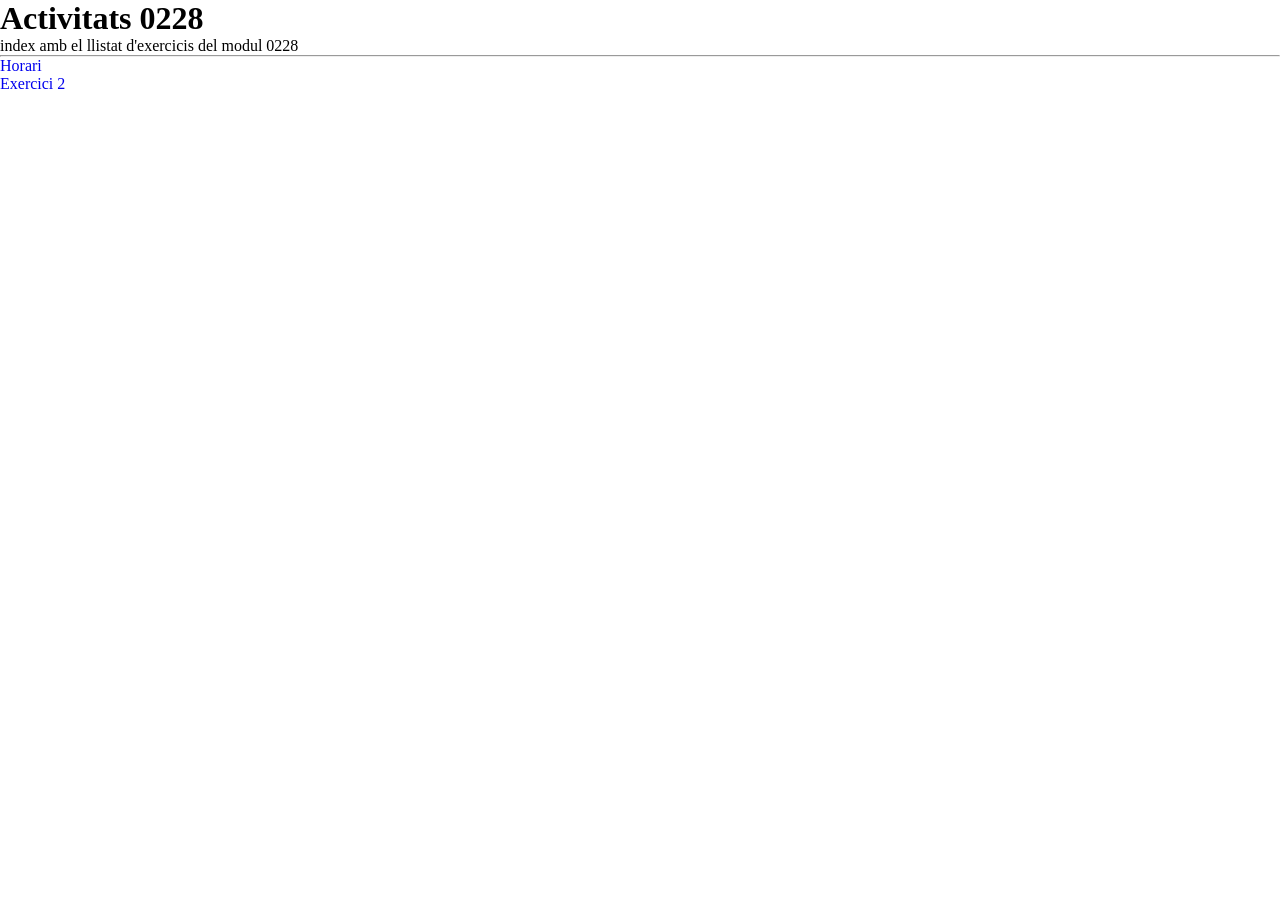
<file: index.html>
<!DOCTYPE html>

<html>

<head>
    <meta charset="utf-8">
    <meta http-equiv="X-UA-Compatible" content="IE=edge">
    <title>Exercicis 0228</title>
    <meta name="author" content="Roger">
    <meta name="Description" content="Index Activitats 0228">
    <meta name="viewport" content="width=device-width, initial-scale=1">
    <link rel="stylesheet" type="text/css" href="./ccs/style.css">
    <link rel="stylesheet" type="text/css" href="./ccs/color.css">
</head>

<body>
    <h1>Activitats 0228</h1>
    <p>index amb el llistat d'exercicis del modul 0228</p>
    <hr>
    <ul>
        <li><a href="./html/Horari.html">Horari</a></li>
        <li><a href="#">Exercici 2</a></li>
    </ul>
</body>

</html>
</file>
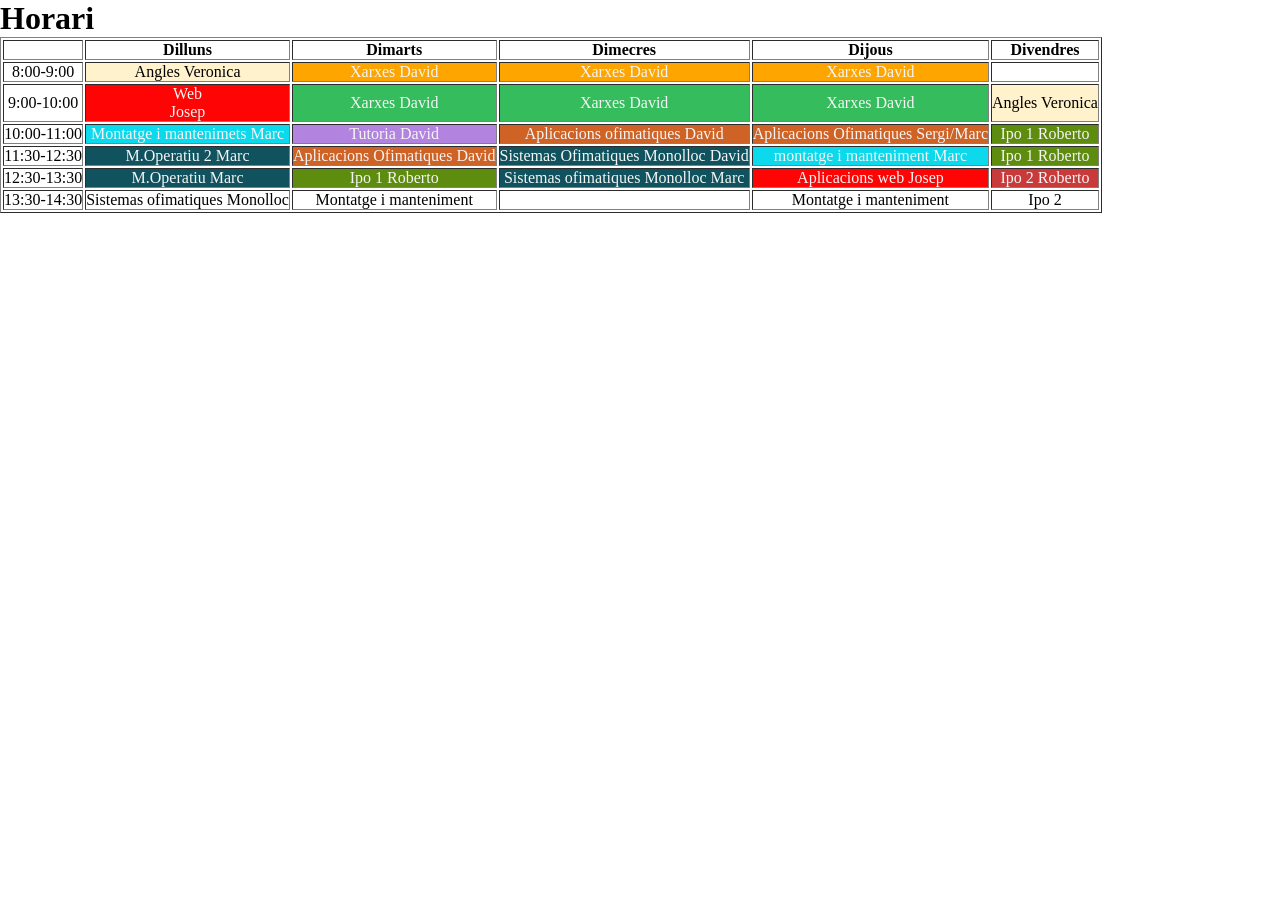
<file: html/Horari.html>
<!DOCTYPE html>

<html>
    <head>
        <meta charset="utf-8">
        <meta http-equiv="X-UA-Compatible" content="IE=edge">
        <title>Horari</title>
        <meta name="author" content="Roger">
        <meta name="Description" content="Index Activitats 0228">
        <meta name="viewport" content="width=device-width, initial-scale=1">
        <link rel="icon" type="image/x-icon" herf="#">
        <link rel="stylesheet" type="text/css" href="./../ccs/style.css">
        <link rel="stylesheet" type="text/css" href="./../ccs/color.css">
    </head>
    <body>
   <h1>Horari</h1>
  
    <table border="1">
        <thead>
            <th></th>
            <th>Dilluns</th>
            <th>Dimarts</th>
            <th>Dimecres</th>
            <th>Dijous</th>
            <th>Divendres</th>
        </thead>
        <tr>
            <td>8:00-9:00</td>
            <td class="angles">Angles Veronica</td>
            <td class="xl textWhite">Xarxes David </td>
            <td class="xl textWhite">Xarxes David</td>
            <td class="xl textWhite">Xarxes David</td>
            <td></td>
        </tr>
      <tr>
    <td>9:00-10:00</td>
    <td class="aw textWhite">Web <br> Josep</td>
    <td class="xarxes textWhite">Xarxes David</td>
    <td class=" xarxes textWhite">Xarxes David</td>
    <td class="xarxes textWhite">Xarxes David</td>
    <td class="angles">Angles Veronica</td>
</tr>
<tr>
    <td>10:00-11:00</td>
    <td class=" mme textWhite">Montatge i mantenimets Marc</td>
    <td class="tutoria textWhite">Tutoria David</td>
    <td class="ao textWhite">Aplicacions ofimatiques David</td>
    <td class="ao textWhite">Aplicacions Ofimatiques Sergi/Marc</td>
    <td class="ipo1 textWhite">Ipo 1 Roberto</td>
</tr>
<tr>
    <td>11:30-12:30</td>
    <td class="som textWhite">M.Operatiu 2 Marc</td>
    <td class="ao textWhite">Aplicacions Ofimatiques David</td>
    <td class="som textWhite">Sistemas Ofimatiques Monolloc David</td>
    <td class="mme textWhite">montatge i manteniment Marc</td>
    <td class="ipo1 textWhite">Ipo 1 Roberto</td>
</tr>
<tr>
    <td>12:30-13:30</td>
    <td class="som textWhite">M.Operatiu Marc</td>
    <td class="ipo1 textWhite">Ipo 1 Roberto</td>
    <td class="som textWhite">Sistemas ofimatiques Monolloc Marc</td>
    <td class="aw textWhite">Aplicacions web Josep</td>
    <td class="ipo2 textWhite">Ipo 2 Roberto</td>
        </tr>
        <tr>
            <td>13:30-14:30</td>
            <td>Sistemas ofimatiques Monolloc</td>
            <td>Montatge i manteniment</td>
            <td></td>
            <td>Montatge i manteniment</td>
            <td>Ipo 2</td>
        </tr>
    </table>

    </body>
</html>
</file>
<file: ccs/style.css>
* {
    margin: 0;
    padding: 0;

    text-decoration: none;
    list-style: none;
}

td, th {
    text-align: center;
}
</file>
<file: ccs/color.css>
.aw {
    background-color: #ff0404;
}
 
.xl {
    background-color: orange;
}
 
.angles {
    background-color: #fff2cc;
}
 
.xarxes {
    background-color: #34bc5d;
}
 
.mme {
    background-color: #0dd9ec;
}
 
.tutoria {
    background-color: #b284e0;
}
 
.ao {
    background-color: #ce6325;
}
 
.optatiu {
    background-color: #49259c;
}
 
.som {
    background-color: #10535f;
}
 
.ipo1 {
    background-color: #5e8c0e;
}
 
.ipo2 {
    background-color: #c93b3b;
}

.textWhite {
    color: whitesmoke;
}
</file>
